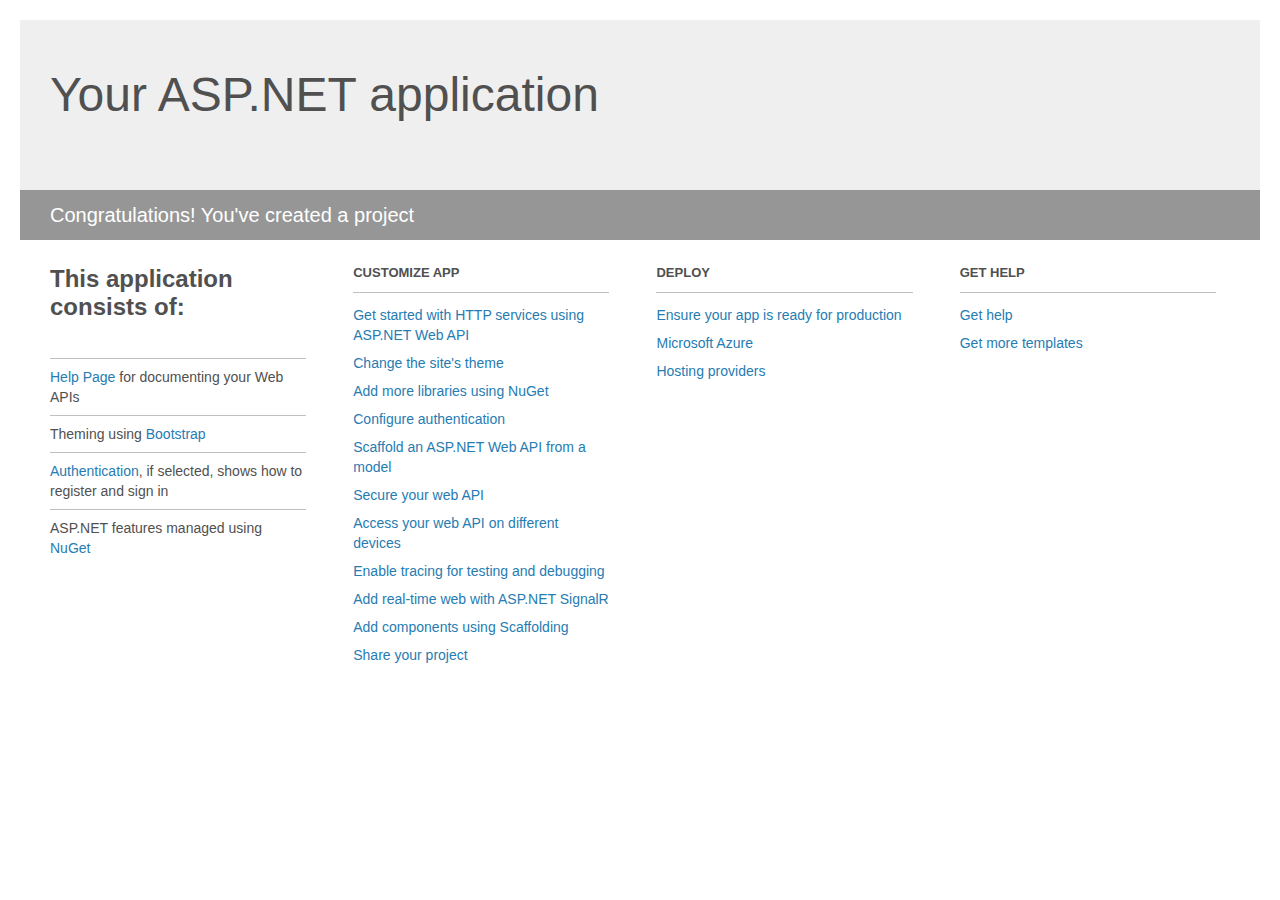
<file: AlbumServices/Project_Readme.html>
﻿<!DOCTYPE html>
<html lang="en">
<head>
    <meta charset="utf-8" />
    <title>Your ASP.NET application</title>
    <style>
        body {
            background: #fff;
            color: #505050;
            font: 14px 'Segoe UI', tahoma, arial, helvetica, sans-serif;
            margin: 20px;
            padding: 0;
        }

        #header {
            background: #efefef;
            padding: 0;
        }

        h1 {
            font-size: 48px;
            font-weight: normal;
            margin: 0;
            padding: 0 30px;
            line-height: 150px;
        }

        p {
            font-size: 20px;
            color: #fff;
            background: #969696;
            padding: 0 30px;
            line-height: 50px;
        }

        #main {
            padding: 5px 30px;
        }

        .section {
            width: 21.7%;
            float: left;
            margin: 0 0 0 4%;
        }

            .section h2 {
                font-size: 13px;
                text-transform: uppercase;
                margin: 0;
                border-bottom: 1px solid silver;
                padding-bottom: 12px;
                margin-bottom: 8px;
            }

            .section.first {
                margin-left: 0;
            }

                .section.first h2 {
                    font-size: 24px;
                    text-transform: none;
                    margin-bottom: 25px;
                    border: none;
                }

                .section.first li {
                    border-top: 1px solid silver;
                    padding: 8px 0;
                }

            .section.last {
                margin-right: 0;
            }

        ul {
            list-style: none;
            padding: 0;
            margin: 0;
            line-height: 20px;
        }

        li {
            padding: 4px 0;
        }

        a {
            color: #267cb2;
            text-decoration: none;
        }

            a:hover {
                text-decoration: underline;
            }
    </style>
</head>
<body>

    <div id="header">
        <h1>Your ASP.NET application</h1>
        <p>Congratulations! You've created a project</p>
    </div>

    <div id="main">
        <div class="section first">
            <h2>This application consists of:</h2>
            <ul>
                <li><a href="http://go.microsoft.com/fwlink/?LinkID=615543">Help Page</a> for documenting your Web APIs</li>
                <li>Theming using <a href="http://go.microsoft.com/fwlink/?LinkID=615519">Bootstrap</a></li>
                <li><a href="http://go.microsoft.com/fwlink/?LinkID=320957">Authentication</a>, if selected, shows how to register and sign in</li>
                <li>ASP.NET features managed using <a href="http://go.microsoft.com/fwlink/?LinkID=320958">NuGet</a></li>
            </ul>
        </div>

        <div class="section">
            <h2>Customize app</h2>
            <ul>
                <li><a href="http://go.microsoft.com/fwlink/?LinkID=320959">Get started with HTTP services using ASP.NET Web API</a></li>
                <li><a href="http://go.microsoft.com/fwlink/?LinkID=320960">Change the site's theme</a></li>
                <li><a href="http://go.microsoft.com/fwlink/?LinkID=320961">Add more libraries using NuGet</a></li>
                <li><a href="http://go.microsoft.com/fwlink/?LinkID=320962">Configure authentication</a></li>
                <li><a href="http://go.microsoft.com/fwlink/?LinkID=320963">Scaffold an ASP.NET Web API from a model</a></li>
                <li><a href="http://go.microsoft.com/fwlink/?LinkID=615545">Secure your web API</a></li>
                <li><a href="http://go.microsoft.com/fwlink/?LinkID=615544">Access your web API on different devices</a></li>
                <li><a href="http://go.microsoft.com/fwlink/?LinkID=615546">Enable tracing for testing and debugging</a></li>
                <li><a href="http://go.microsoft.com/fwlink/?LinkID=615530">Add real-time web with ASP.NET SignalR</a></li>
                <li><a href="http://go.microsoft.com/fwlink/?LinkID=615531">Add components using Scaffolding</a></li>
                <li><a href="http://go.microsoft.com/fwlink/?LinkID=615533">Share your project</a></li>
            </ul>
        </div>

        <div class="section">
            <h2>Deploy</h2>
            <ul>
                <li><a href="http://go.microsoft.com/fwlink/?LinkID=615534">Ensure your app is ready for production</a></li>
                <li><a href="http://go.microsoft.com/fwlink/?LinkID=615535">Microsoft Azure</a></li>
                <li><a href="http://go.microsoft.com/fwlink/?LinkID=615536">Hosting providers</a></li>
            </ul>
        </div>

        <div class="section last">
            <h2>Get help</h2>
            <ul>
                <li><a href="http://go.microsoft.com/fwlink/?LinkID=615537">Get help</a></li>
                <li><a href="http://go.microsoft.com/fwlink/?LinkID=615538">Get more templates</a></li>
            </ul>
        </div>
    </div>
</body>
</html>
</file>
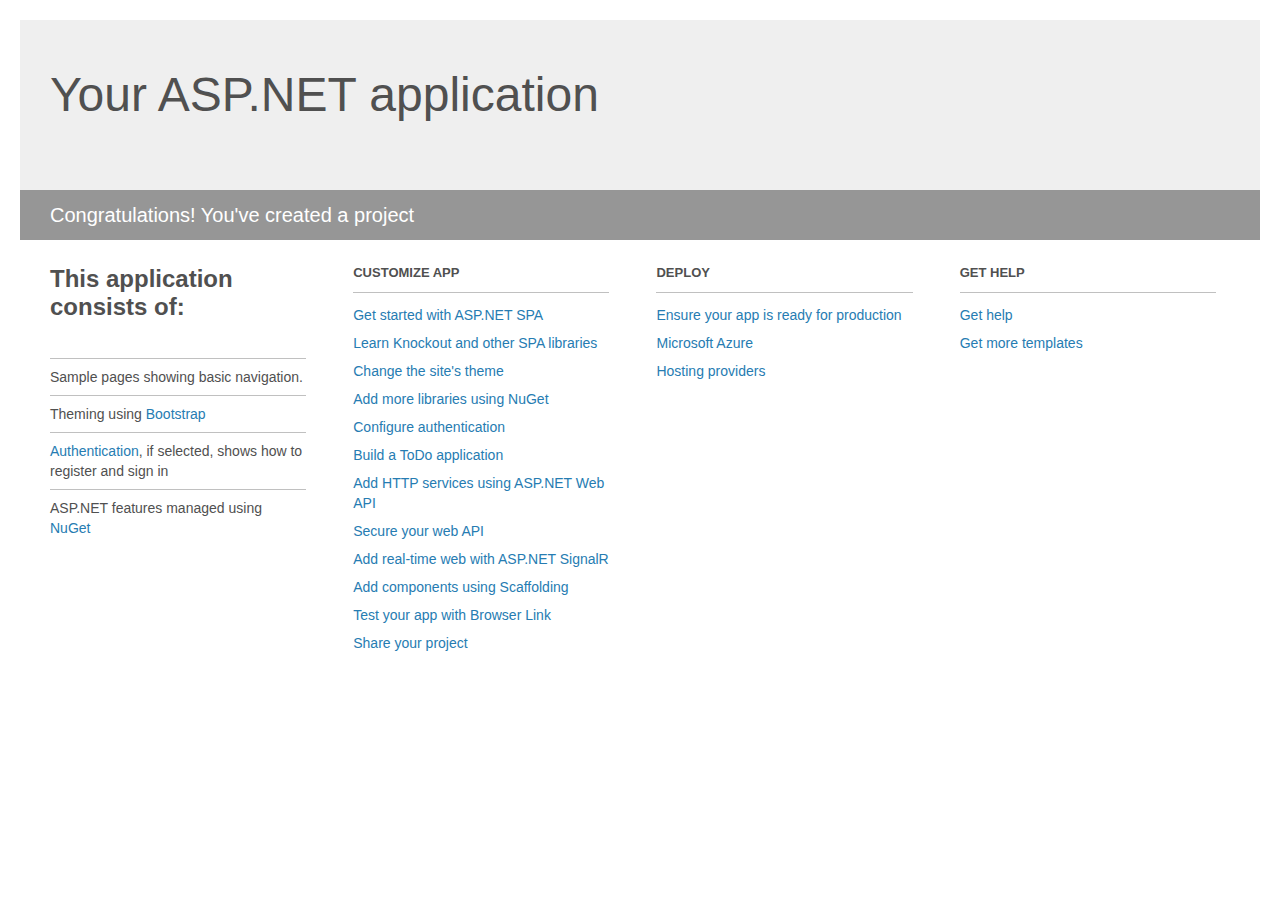
<file: AuthenticationService/Project_Readme.html>
﻿<!DOCTYPE html>
<html lang="en">
<head>
    <meta charset="utf-8" />
    <title>Your ASP.NET application</title>
    <style>
        body {
            background: #fff;
            color: #505050;
            font: 14px 'Segoe UI', tahoma, arial, helvetica, sans-serif;
            margin: 20px;
            padding: 0;
        }

        #header {
            background: #efefef;
            padding: 0;
        }

        h1 {
            font-size: 48px;
            font-weight: normal;
            margin: 0;
            padding: 0 30px;
            line-height: 150px;
        }

        p {
            font-size: 20px;
            color: #fff;
            background: #969696;
            padding: 0 30px;
            line-height: 50px;
        }

        #main {
            padding: 5px 30px;
        }

        .section {
            width: 21.7%;
            float: left;
            margin: 0 0 0 4%;
        }

            .section h2 {
                font-size: 13px;
                text-transform: uppercase;
                margin: 0;
                border-bottom: 1px solid silver;
                padding-bottom: 12px;
                margin-bottom: 8px;
            }

            .section.first {
                margin-left: 0;
            }

                .section.first h2 {
                    font-size: 24px;
                    text-transform: none;
                    margin-bottom: 25px;
                    border: none;
                }

                .section.first li {
                    border-top: 1px solid silver;
                    padding: 8px 0;
                }

            .section.last {
                margin-right: 0;
            }

        ul {
            list-style: none;
            padding: 0;
            margin: 0;
            line-height: 20px;
        }

        li {
            padding: 4px 0;
        }

        a {
            color: #267cb2;
            text-decoration: none;
        }

            a:hover {
                text-decoration: underline;
            }
    </style>
</head>
<body>

    <div id="header">
        <h1>Your ASP.NET application</h1>
        <p>Congratulations! You've created a project</p>
    </div>

    <div id="main">
        <div class="section first">
            <h2>This application consists of:</h2>
            <ul>
                <li>Sample pages showing basic navigation.</li> 
                <li>Theming using <a href="http://go.microsoft.com/fwlink/?LinkID=615519">Bootstrap</a></li>
                <li><a href="http://go.microsoft.com/fwlink/?LinkID=615520">Authentication</a>, if selected, shows how to register and sign in</li>
                <li>ASP.NET features managed using <a href="http://go.microsoft.com/fwlink/?LinkID=320777">NuGet</a></li>
            </ul>
        </div>

        <div class="section">
            <h2>Customize app</h2>
            <ul>
                <li><a href="http://go.microsoft.com/fwlink/?LinkID=320778">Get started with ASP.NET SPA</a></li>
                <li><a href="http://go.microsoft.com/fwlink/?LinkID=320779">Learn Knockout and other SPA libraries</a></li>
                <li><a href="http://go.microsoft.com/fwlink/?LinkID=615523">Change the site's theme</a></li>
                <li><a href="http://go.microsoft.com/fwlink/?LinkID=615524">Add more libraries using NuGet</a></li>
                <li><a href="http://go.microsoft.com/fwlink/?LinkID=320780">Configure authentication</a></li>
                <li><a href="http://go.microsoft.com/fwlink/?LinkID=320955">Build a ToDo application</a></li>
                <li><a href="http://go.microsoft.com/fwlink/?LinkID=615528">Add HTTP services using ASP.NET Web API</a></li>
                <li><a href="http://go.microsoft.com/fwlink/?LinkID=615529">Secure your web API</a></li>
                <li><a href="http://go.microsoft.com/fwlink/?LinkID=615530">Add real-time web with ASP.NET SignalR</a></li>
                <li><a href="http://go.microsoft.com/fwlink/?LinkID=615531">Add components using Scaffolding</a></li>
                <li><a href="http://go.microsoft.com/fwlink/?LinkID=615532">Test your app with Browser Link</a></li>
                <li><a href="http://go.microsoft.com/fwlink/?LinkID=615533">Share your project</a></li>
            </ul>
        </div>

        <div class="section">
            <h2>Deploy</h2>
            <ul>
                <li><a href="http://go.microsoft.com/fwlink/?LinkID=615534">Ensure your app is ready for production</a></li>
                <li><a href="http://go.microsoft.com/fwlink/?LinkID=615535">Microsoft Azure</a></li>
                <li><a href="http://go.microsoft.com/fwlink/?LinkID=615536">Hosting providers</a></li>
            </ul>
        </div>

        <div class="section last">
            <h2>Get help</h2>
            <ul>
                <li><a href="http://go.microsoft.com/fwlink/?LinkID=615537">Get help</a></li>
                <li><a href="http://go.microsoft.com/fwlink/?LinkID=615538">Get more templates</a></li>
            </ul>
        </div>
    </div>

</body>
</html>
</file>
